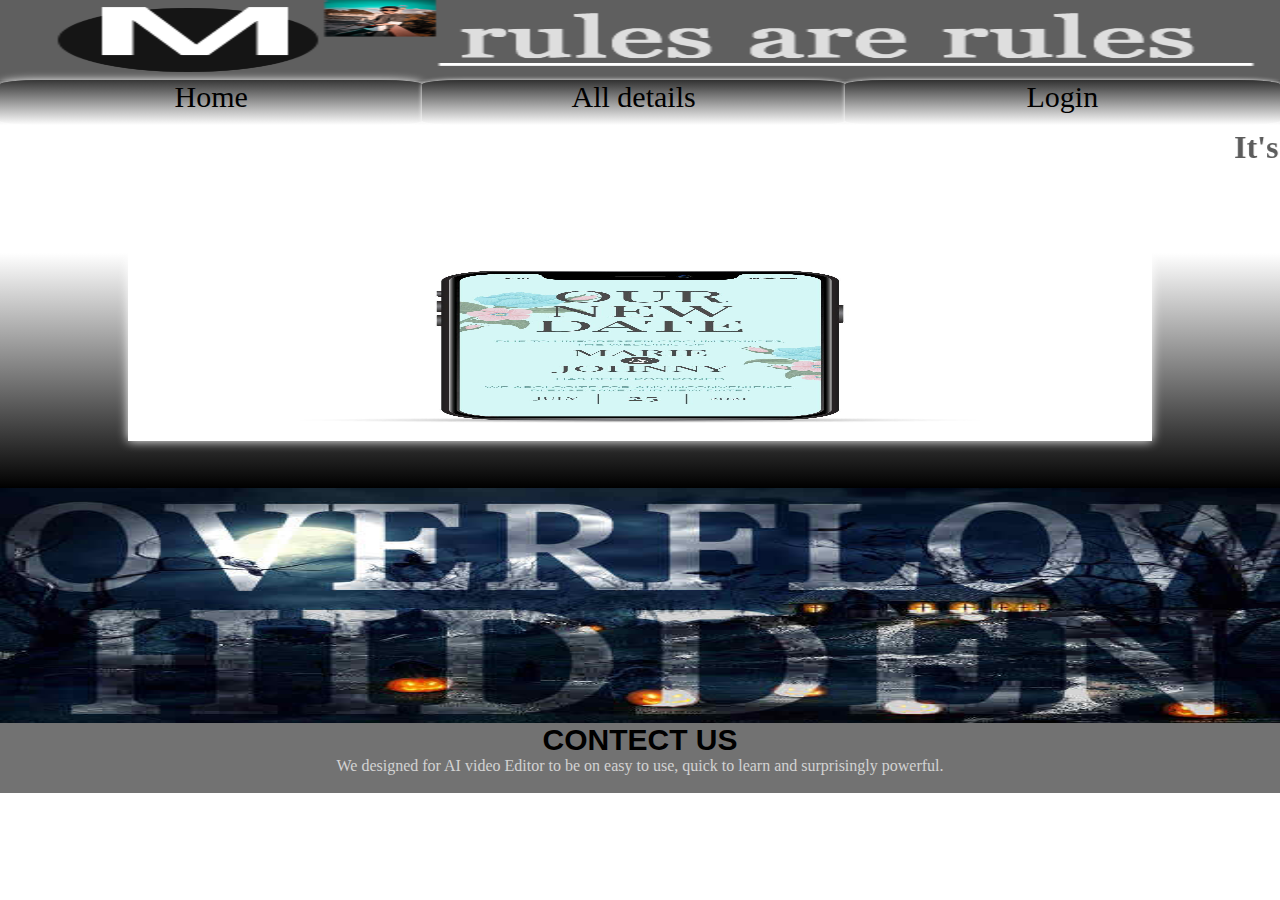
<file: index.html>
<!DOCTYPE html>
<html lang="en">

<head>
    <meta charset="UTF-8">
    <meta name="viewport" content="width=device-width, initial-scale=1.0">
    <title>Mobile website</title>
    <link rel="stylesheet" href="style.css">
</head>

<body>
    <header>
        

        <div id="logo"><img src="photos/logoall.png" alt="logo" id="logoimg"></div>



    </header>
    <nav>

        <a href="index.html" class="nav12">Home</a>
        <a href="details.html" class="nav22">All details</a>
        <a href="login.html" class="nav32">Login</a>

    </nav>

    <section>
        <div id="section1"><div id="namemus"><marquee><h1 id="it">It's Mustakim website</h1></marquee></div>
            <div id="slidebox">
                <div class="slideimg">
                    <div id="sliding"> <img src="photos/pic1.jpg" class="pic1">
                        <img src="photos/pic2.jpg" alt="" class="pic2">
                        <img src="photos/pic3.jpg" alt="" class="pic3">
                        <img src="photos/pic4.jpg" alt="" class="pic4">
                        <img src="photos/pic5.jpg" alt="" class="pic5">
                        <img src="photos/pic6.jpg" alt="" class="pic6">
                    </div>

                </div>
            </div>
        </div>
        <div id="section2">
            <img src="photos/pic8.jpg" class="pic8">
        </div>

    </section>

    <footer>
        <div id="first"><h1 id="cont">CONTECT US</h1></div>
        <div id="second"><p id="ptext">We designed for AI video Editor to be
            on easy to use, quick to learn and
            surprisingly powerful.
        </p></div>
    </footer>

</body>

</html>
</file>
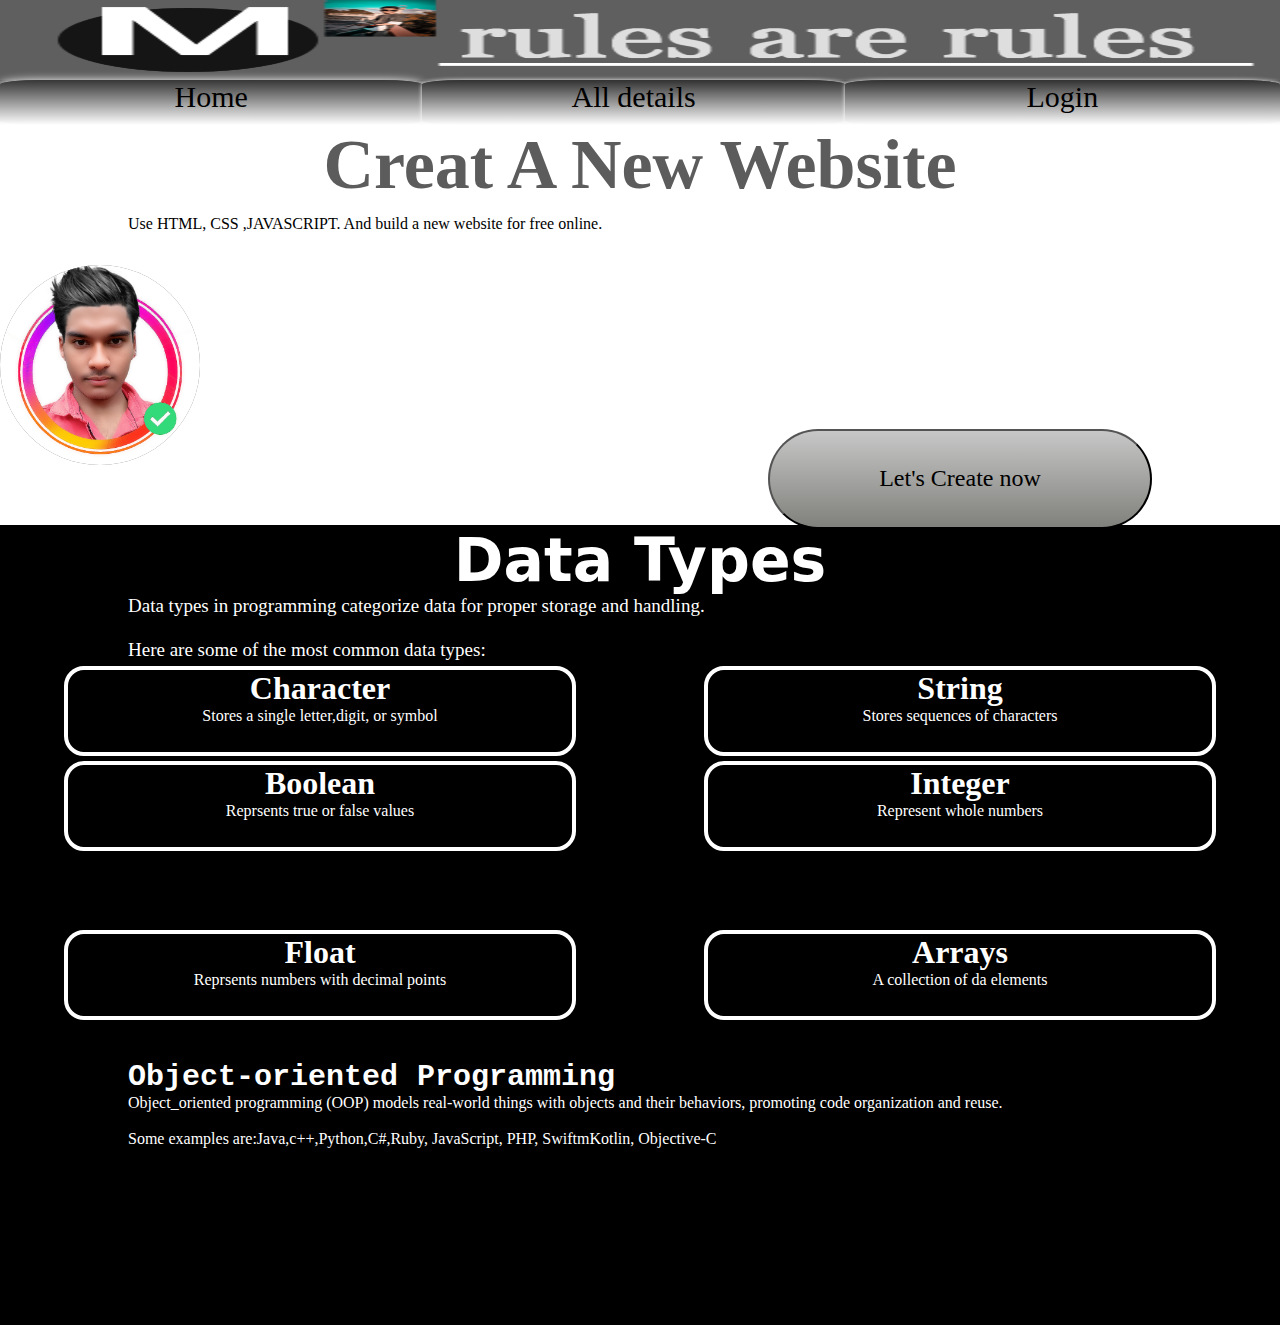
<file: details.html>
<!DOCTYPE html>
<html lang="en">
<head>
    <meta charset="UTF-8">
    <meta name="viewport" content="width=device-width, initial-scale=1.0">
    <title>All details</title>
    <link rel="stylesheet" href="style.css">
</head>
<body>
    <header>

        <div id="logo"><img src="photos/logoall.png" alt="logo" id="logoimg"></div>



    </header>
    <nav>

        <a href="index.html" class="nav12">Home</a>
        <a href="details.html" class="nav22">All details</a>
        <a href="login.html" class="nav32">Login</a>

    </nav>

    <section class="dsection">
        <div class="design">
            <div class="dhead">
                <h1>Creat A New Website</h1>
        </div>
        <div id="dep"><p>Use HTML, CSS ,JAVASCRIPT. And build a new website
            for free online. 
        </p></div>
        <div id="dt">
            <img src="photos/pic19.jpg" class="dpic19">
        </div>
        <div id="btndiv"><button id="btnnow" href="#">Let's Create now</button></div>
       
    </div>
        <div class="aboutme">
            <div id="data"><h1>Data Types</h1></div>
            <div id="data-all"><p id="data-p">Data types in programming categorize data for 
                proper storage and handling.               <br>
                <br>
                Here are some of the most common data types:

            </p></div>
           <div id="dataflex"><div id="character"><h1>Character</h1><p id="datap">Stores a single letter,digit, or symbol</p></div>
           <div id="string"><h1>String</h1><p id="datap">Stores sequences of characters</p></div></div> 
           <div id="dataflex"><div id="character"><h1>Boolean</h1><p id="datad">Reprsents true or false values</p></div>
           <div id="string"><h1>Integer</h1><p id="datad">Represent whole numbers</p></div></div>
        </div>
        <div class="contect">
            <div id="dataflex"><div id="character"><h1>Float</h1><p id="datap">Reprsents numbers with decimal points</p></div>
           <div id="string"><h1>Arrays</h1><p id="datap">A collection of da elements</p></div></div> 
        <div id="object">
            <h1 id="ohead">Object-oriented Programming</h1>
        </div><div id="objectp"><p id="optext">Object_oriented programming (OOP)
            models real-world things with objects and their behaviors,
            promoting code organization and reuse. <br>
            <br>Some examples are:Java,c++,Python,C#,Ruby, JavaScript, PHP,
             SwiftmKotlin, Objective-C
        </p></div>
        </div>

    </section>

    

    
    
</body>
</html>
</file>
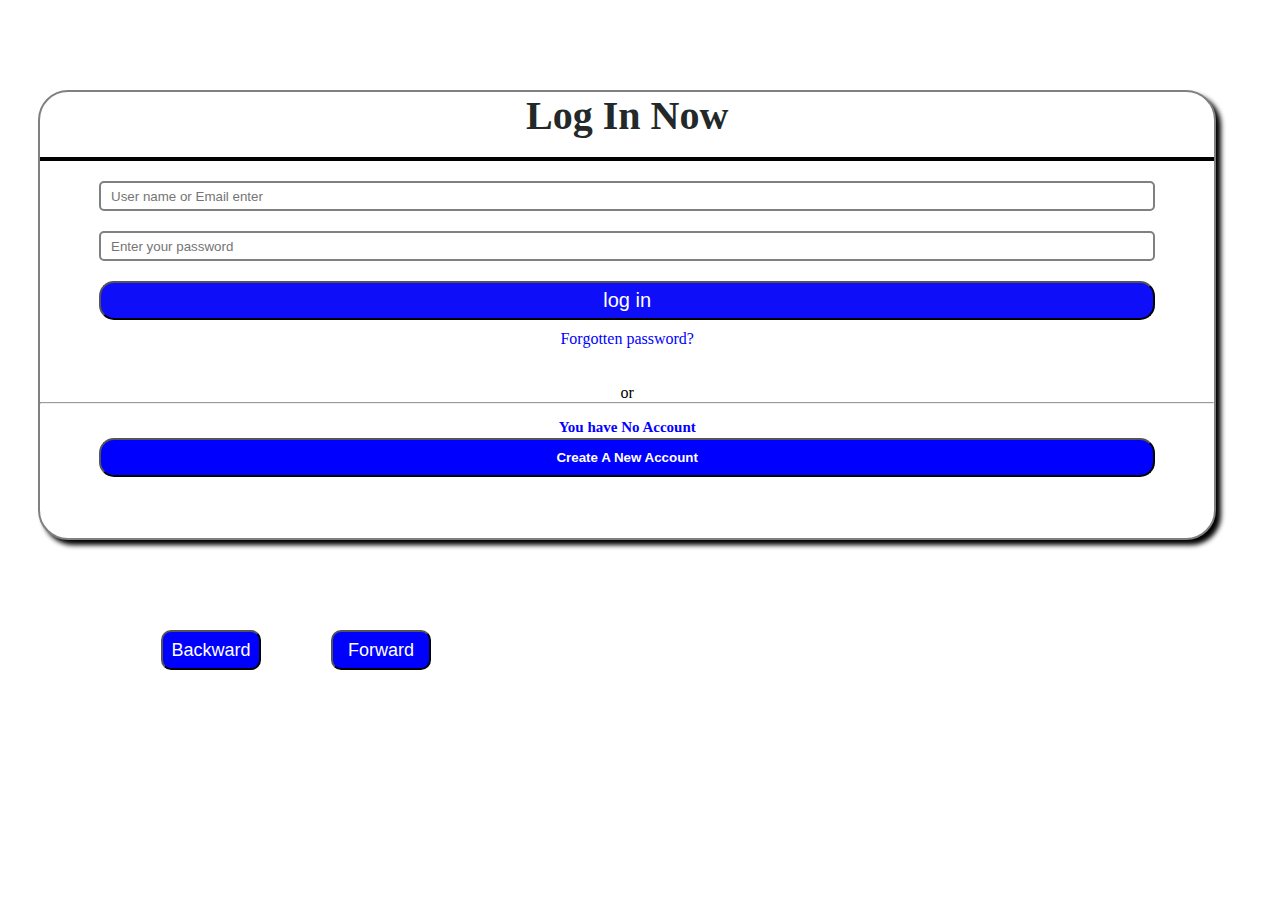
<file: login.html>
<!DOCTYPE html>
<html lang="en">
<head>
    <meta charset="UTF-8">
    <meta name="viewport" content="width=device-width, initial-scale=1.0">
    <title>login page</title>
    <link rel="stylesheet" href="style.css">
</head>
<body>

    <div id="btnnnn">
        <button id="bbtn">Backward</button>
        <button id="fbtn">Forward</button>
    </div>
    <div id="loginpage">
       <h1 id="loginname">Sign up</h1><hr id="loghr">
<form>
    <input type="text" id="name" placeholder="Enter your name">
<br><br><input type="date" id="date">
<br><br><input type="email" id="emain" placeholder="Enter your Email ">
<br><br><input type="password" id="password" placeholder="create your new password">
<br><br><input type="password" id="password2" placeholder="Re-enter password">
<br><br><button id="siup">Sign Up Now</button>
</form>
<br>or<hr style="border:2px solid grey;">

<p id="infont">I have account already..</p>
<button id="inbtn">Log In Now</button>



    </div>
    <div id="logpage">
       <form>
        <h1 id="ifont">Log In Now</h1>
        <br><hr id="loghr">

        <input type="text" placeholder="User name or Email enter" id="lemail">
        <input type="password" id="lpassword" placeholder="Enter your password">
        <button id="loginbtnl">log in</button>
        <p style="color: blue; margin-top: 10px;">Forgotten password?</p>
    
    </form>
    <br><br>or<hr>
    <h2 id="cfont">You have No Account</h2>
    <button id="cbtn">Create A New Account </button>

    </div>



    <script>
        var logclick=document.getElementById("inbtn");
        logclick.onclick=function(){
            var signuppage=document.getElementById("loginpage");
            signuppage.style.display="none";
            var logpage=document.getElementById("logpage");
            logpage.style.display="block";

        }

        var sign=document.getElementById("cbtn");
        sign.onclick=function(){
            var logpage=document.getElementById("logpage");
            logpage.style.display="none";
            var signuppage=document.getElementById("loginpage");
            signuppage.style.display="block";
        }


        var back=document.getElementById("bbtn");
        back.onclick=function(){

            history.back();
        }

        var forw=document.getElementById("fbtn")
            forw.onclick=function(){
                history.forward();

            }
        



    </script>
    
</body>
</html>
</file>
<file: style.css>
* {
                    margin: 0;
                    padding: 0;
                    box-sizing: border-box;
                }
                
                header {
                    width: 100%;
                    height: 80px;
                    background-color: rgb(161, 161, 255);
                }
                
                #logo {
                    width: 100%;
                    height: 100%;
                    background-color: gray;
                }
                
                #logoimg {
                    width: 100%;
                    height: 100%;
                }
                
                nav {
                    width: 100%;
                    height: 45px;
                    background-image: linear-gradient(rgb(80, 80, 80), white);
                    justify-content: space-around;
                    text-align: center;
                    display: flex;
                    background-color: rgb(220, 255, 246);
                   
                    font-size: 20px;
                    
                }

                .nav12{
                    text-decoration: none;
                    width:33%; 
                    height:100%;
                    border-radius:10% ;
                    box-shadow: 0px 0px 8px rgb(255, 255, 255);
                    cursor: pointer;
                  
                   font-family:gabriola;
                   font-size: 30px;
                   color:rgb(0, 0, 0);
                    background-image: linear-gradient(rgb(54, 54, 54), rgb(255, 255, 255))
                }
               
                
               
                .nav22{
                    text-decoration: none;
                    width: 33%;
                    height: 100%;
                    border-radius: 10%;
                    box-shadow: 0px 0px 4px rgb(255, 255, 255);
                    cursor: pointer; font-family: sans-serif;

                    font-family:gabriola;
                   font-size: 30px;
                   color:rgb(0, 0, 0);
                    background-image: linear-gradient(rgb(49, 49, 49), rgb(255, 255, 255));
                }
                
               .nav32{
                text-decoration: none;
                width: 34%;
                height: 100%;
                border-radius: 10%;
                box-shadow: 0px 0px 4px rgb(255, 255, 255);
                cursor: pointer;
                font-family:gabriola;
                font-size: 30px;
                color:rgb(0, 0, 0);
                background-image: linear-gradient(rgb(49, 49, 49), rgb(255, 255, 255));
               }


                
                
                section {
                    width: 100%;
                    height: 470px;
                    background-color: red;
                }
                
                #section1 {
                    width: 100%;
                    height: 50%;
                    background-image: linear-gradient(white, black);
                }
                
                #slidebox {
                    width: 80%;
                    height: 80%;
                    margin-top: 10%;
                    margin-left: 10%;
                    background-color: rgb(54, 54, 54);
                    
                    box-shadow: 0px 0px 10px rgb(255, 255, 255);
                }
                
                .slideimg {
                    width: 100%;
                    height: 100%;
                    box-sizing: border-box;
                    overflow-x: scroll;
                }
                
               
                
                #sliding {
                    width: 600%;
                    height: 100%;
                    display: flex;
                    
                    overflow:hidden;
                    animation: slideimges 12s infinite;
                }

                @keyframes slideimges {
                    0%{margin-left: 0%;}
                    10%{margin-left: -100%;}
                    20%{margin-left: -100%;}
                    30%{margin-left: -200%;}
                   40%{margin-left: -200%;}
                    50%{margin-left: -300%;}
                    60%{margin-left: -300%;}
                    70%{margin-left: -400%;}
                    80%{margin-left: -400%;}
                    90%{margin-left: -500%;}
                    100%{margin-left: -500%;}
                    
                }
                
                .pic1,
                .pic2,
                .pic3,
                .pic4,
                .pic5,
                .pic6 {
                    width: 100%;
                    height: 100%;
                    
                    
                }
                #section2{
                    width:100%;
                    height:50%;
                    background-color: blanchedalmond;

                }
                .pic8{
                    height:100%;
                    width:100%;
                }
                footer {
                    width: 100%;
                    height: 70px;
                    background-color: rgb(114, 114, 114);
                    text-align: center;
                }

                #cont{font-size: 30px;
                    font-family:Arial, Helvetica, sans-serif;
                    
                }
                #fast{
                    width:100%;
                    height:50%;
                }

                #it{
                  
                    color:rgb(92, 92, 92);
                
                
                }

                #ptext{
                    color:rgb(211, 211, 211);
                }

                #namemus{
                    width:100%;
                    height:20px;
                    position: absolute;
                    text-align: center;
                    top: 129px;
                }

                .dsection{
                    background-color: rgb(163, 163, 163);
                }

                .design{
                    width:100%;
                    height:400px;
                    
                    background-color: rgb(255, 255, 255);
                }

                .aboutme{
                    width:100%;
                    height:400px;
                    background-color: rgb(0, 0, 0);
                }

                .contect{
                    width:100%;
                    height:400px;
                    color: white;
                    background-color: rgb(0, 0, 0);
                }
                .dhead{
                    text-align: center;
                    font-size: 35px;
                    color: rgb(92, 92, 92);
                }

                #dep{
                    
                    width:80%;
                    height:90px;
                    margin:10px auto;
                }

                #dt{
                    width:200px;
                    height:200px;
                    margin-top: -50px;
                    border-radius: 50%;
                   background-color: rgb(100, 100, 100);
                }

                .dpic19{
                    width:100%;
                    border-radius: 50%;
                    
                }

                #data{
                    color:white;
                    text-align: center;
                    font-size: 30px;
                    font-family: system-ui, -apple-system, BlinkMacSystemFont, 'Segoe UI', Roboto, Oxygen, Ubuntu, Cantarell, 'Open Sans', 'Helvetica Neue', sans-serif;
                    
                }

                .aboutme{
                    color:rgb(255, 255, 255);
                }
                
                #data-all{
                    width:80%;
                  font-size: 19px;
                  
                    margin-left: 10%;
                }

                #string ,#character{
                    width:40%;
                    height:90px;
                    margin-top: 5px;
                   border:4px solid white;
                    border-radius: 20px;
                    text-align: center;
                }

               

                #dataflex{
                    display: flex;
                    justify-content: space-around;
                }

                #object{
                    width:60%;
                    margin-top: 40px;
                    margin-left: 10%;
                }

                #ohead{
                    font-size: 30px;
                    font-family: monospace;
                    word-spacing: 1px;
                }

                #objectp{
                    width:80%;
                    margin-left: 10%;
                }


                #btndiv{
                    width:30%;
                    height:200px;
                    
                    margin-top: -190px;
                    margin-left:60%;
                    
                }

                #btnnow{
                    width:100%;
                    height:100px;
                    margin-top: 40%;
                    font-size: 24px;
                    
                    font-family: impact;
                    border-radius: 50px;
                    color: rgb(0, 0, 0);
                    background-image: linear-gradient(rgb(199, 199, 199),rgb(128, 128, 124));
                }

                #loginpage{
                    width:92%;
                    height:70vh;
                    margin-left: 3%;
                    margin-top: 10vh;
                    background-color: rgb(233, 255, 255);
                    border:2px solid grey;
                    border-radius: 30px;
                    box-shadow: 5px 5px 5px black;
                    text-align: center;
                    display: none;
                }

                #loginname{
                    color:rgb(0, 0, 0);
                    font-size: 40px;
                }

                #loghr{
                    border: 2px solid black;
                }
#name ,#emain,#password,#password2 ,#date{
    width: 90%;

    height:30px;
    font-size: 20px;
    border-radius: 5px;
    margin-top: 15px;
    border: 2px solid rgb(110, 110, 110);
    background-color: rgb(255, 255, 255);
}

#siup{
    width:90%;
    height:40px;
    font-size: 20px;
    font-weight: bold;
    border-radius: 10px;
    color: white;
    background-color: blue;
    
}

#infont{
    color:rgb(0, 0, 255);
    margin-top: 20px;
}


#inbtn{
    width: 90%;
    height:40px;
    font-size: 16px;
    font-weight: 800;
    color: rgb(255, 255, 255);
    border-radius: 10px;
    background-color:blue;
}

#logpage{
    width:92%;
    height:50vh;
    margin-left: 3%;
    margin-top: 10vh;
    background-color: rgb(255, 255, 255);
    border:2px solid grey;
    border-radius: 30px;
    box-shadow: 5px 5px 5px black;
    text-align: center;
  

}

#ifont{
    font-size: 40px;
    color: rgb(35, 41, 40);
   
}

#lemail,#lpassword{
    width:90%;
    height:30px;
    margin-top: 20px;
    border-radius: 5px;
    padding-left: 10px;
    border: 2px solid grey;
    
}

#loginbtnl{
    width:90%;
    height:39px;
    font-size: 20px;
    margin-top: 20px;
    color: white;
    background-color: rgba(0, 0, 248, 0.945);
    border-radius: 15px;
}

#cbtn{
    width:90%;
    height:39px;
    margin-top: 2px;
    color:white;
    background-color: blue;
    border-radius: 15px;
    font-weight: 900;
}

#cfont{
    font-size: 15px;
    margin-top: 15px;
    color: rgb(4, 0, 255);
}

#bbtn,#fbtn{
    width:100px;
    height:40px;
    margin: 0px 33px;
    background-color: blue;
    color: white;
    font-size: 18px;
    border-radius: 10px;
    



}

#btnnnn{ width:80%;
    position: absolute;
    bottom: 230px;
   
    margin-left: 10%;
}
</file>
